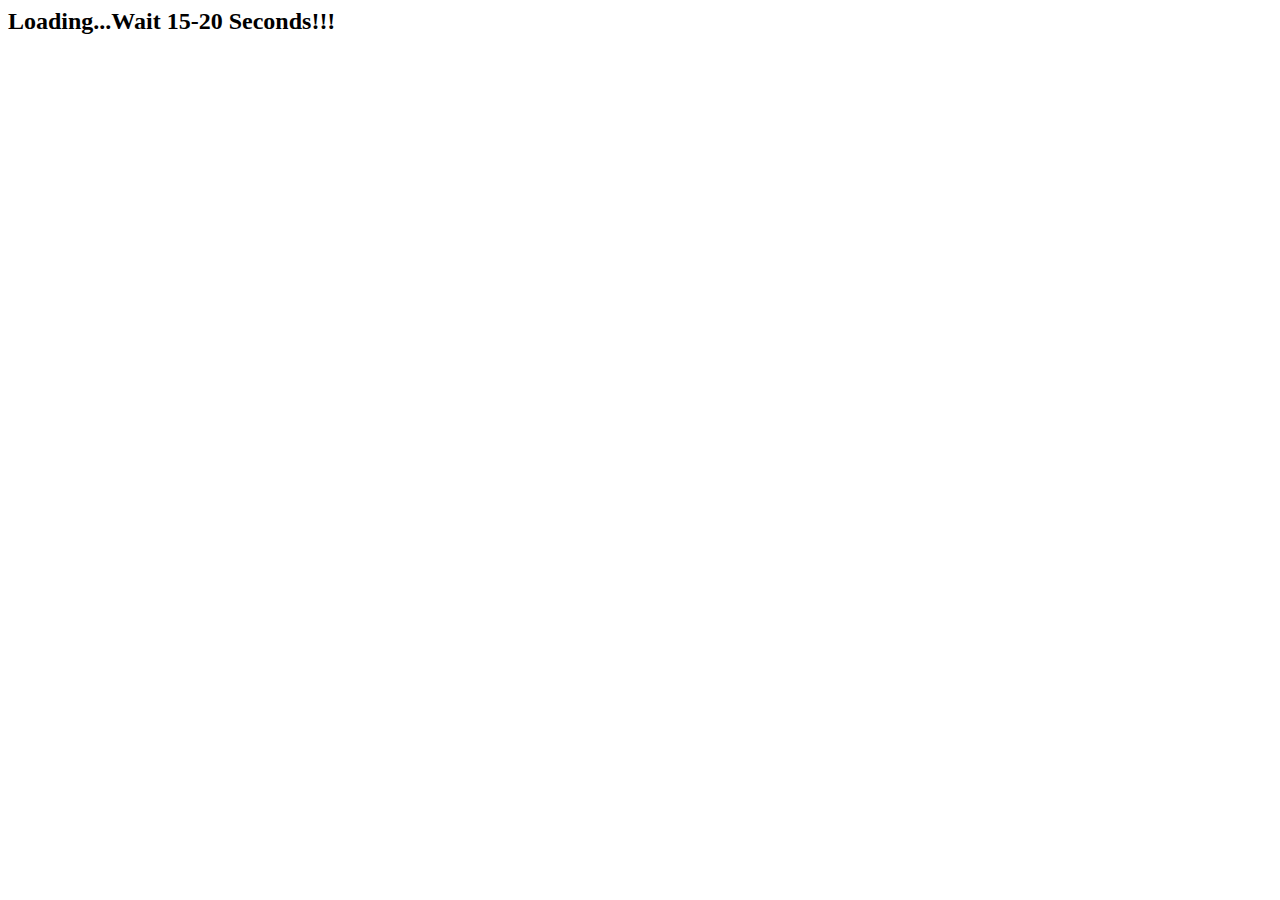
<file: 900.html>
<html>
<body>
<h2>Loading...Wait 15-20 Seconds!!!</h2>
<!-- preload necessary fonts before exploit -->
<div style="opacity: 0">
<p><i>Italic text</i></p>
<table>
<tr>
<th>H1</th>
<th>H2</th>
<th>H3</th>
</tr>
<tr>
<td>text</td>
<td><input value="text"/></td>
<td><button>text</button></td>
</tr>
</table>
</div>
<script>
function loadScript(path)
{
    var xhr = new XMLHttpRequest(path);
    xhr.open("GET", path, false);
    xhr.send('');
    return xhr.responseText;
}

setTimeout(function(){
eval.call(window, loadScript('netcat.js')
+loadScript('exploit.js')
+loadScript('malloc.js')
+loadScript('rop_sleirs.js')
+loadScript('syscalls.js')
+loadScript('syscalls2.js')
+loadScript('payload.js')
+loadScript('relocator.js')
+loadScript('frontend.js'));
document.getElementById('q').innerHTML = 'Some other text';
}, 50);
</script>
</body>
</html>
</file>
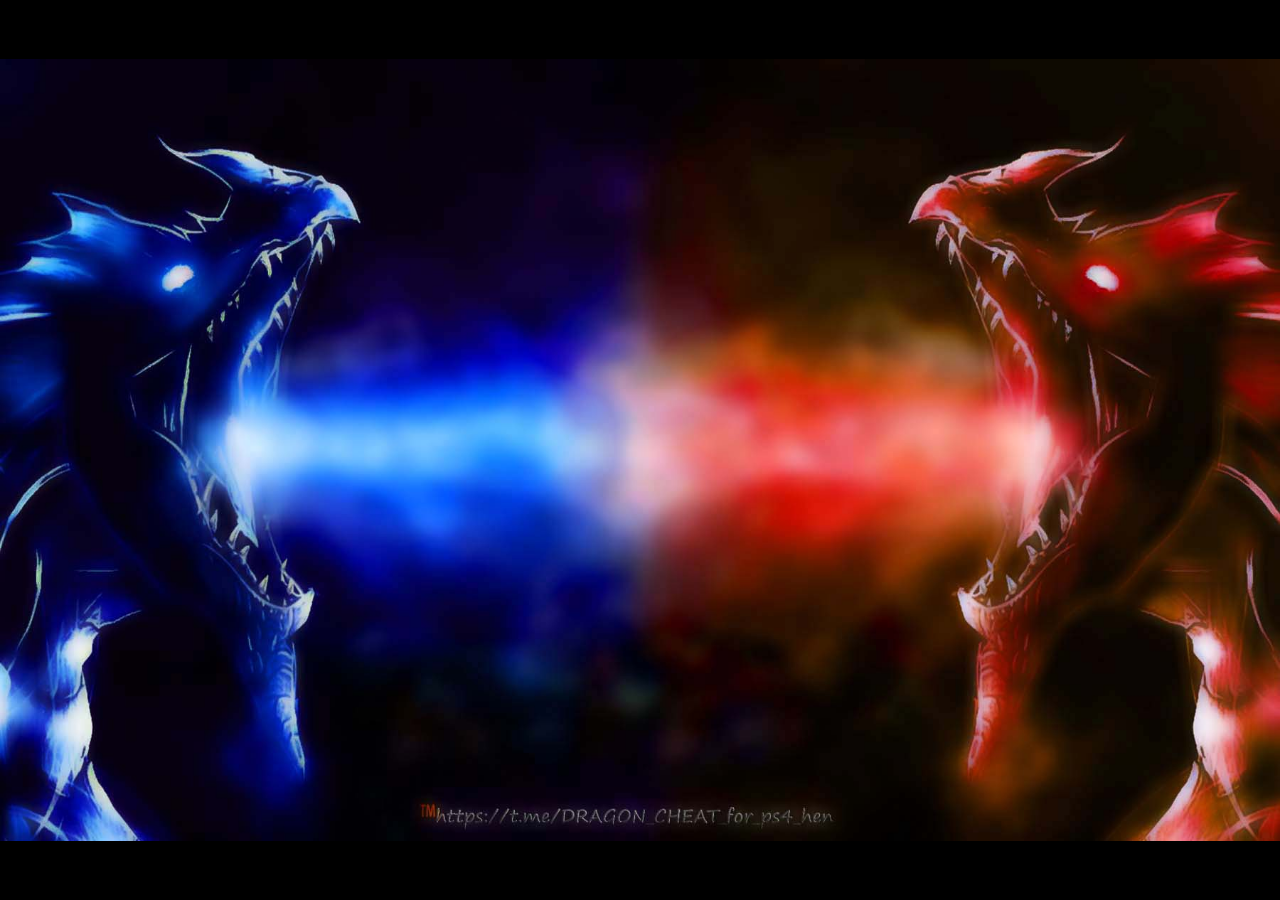
<file: cache.html>
<html manifest="psfree_auto.cache">
<head>
<title> FAST Psfree By Dragon&Cheat</title>
<link rel="shortcut icon" href="favicon.ico"></link>
<style>
body{background-image: url("bg.jpg");background-repeat: no-repeat;background-size:100%;background-position: center;background-color: black;
color:white;font-size:20px;text-align:center;margin:0;overflow:hidden;}
.info{overflow: hidden;position: fixed;position: absolute;top: 46%;left: 50%;font-size: 25px;font-family: sans-serif;color: #b8b8b8;transform: translate(-50%, -50%);}
</style>
<script>
history.replaceState(null,null,'index.html');var histlength=history.length;history.go(-histlength);
function DLProgress(e){Percent=(Math.round(e.loaded / e.total * 100));msgs.innerHTML="Installing Offline Cache ... " + Percent + "%"};
function DisplayCacheProgress(){
setTimeout(function(){msgs.innerHTML="Cache Installed Successfully";},2000);
setTimeout(function(){location.reload();},3000);
}
window.applicationCache.addEventListener("progress",DLProgress,false);window.applicationCache.oncached=function(e){DisplayCacheProgress();};window.applicationCache.onupdateready=function(e){DisplayCacheProgress();};
</script>
</head>
<body style=overflow:hidden>
<div id=msgs class=info style='-webkit-font-feature-settings:"tnum";font-feature-settings:"tnum";'></div>
</body>
</html>
</file>
